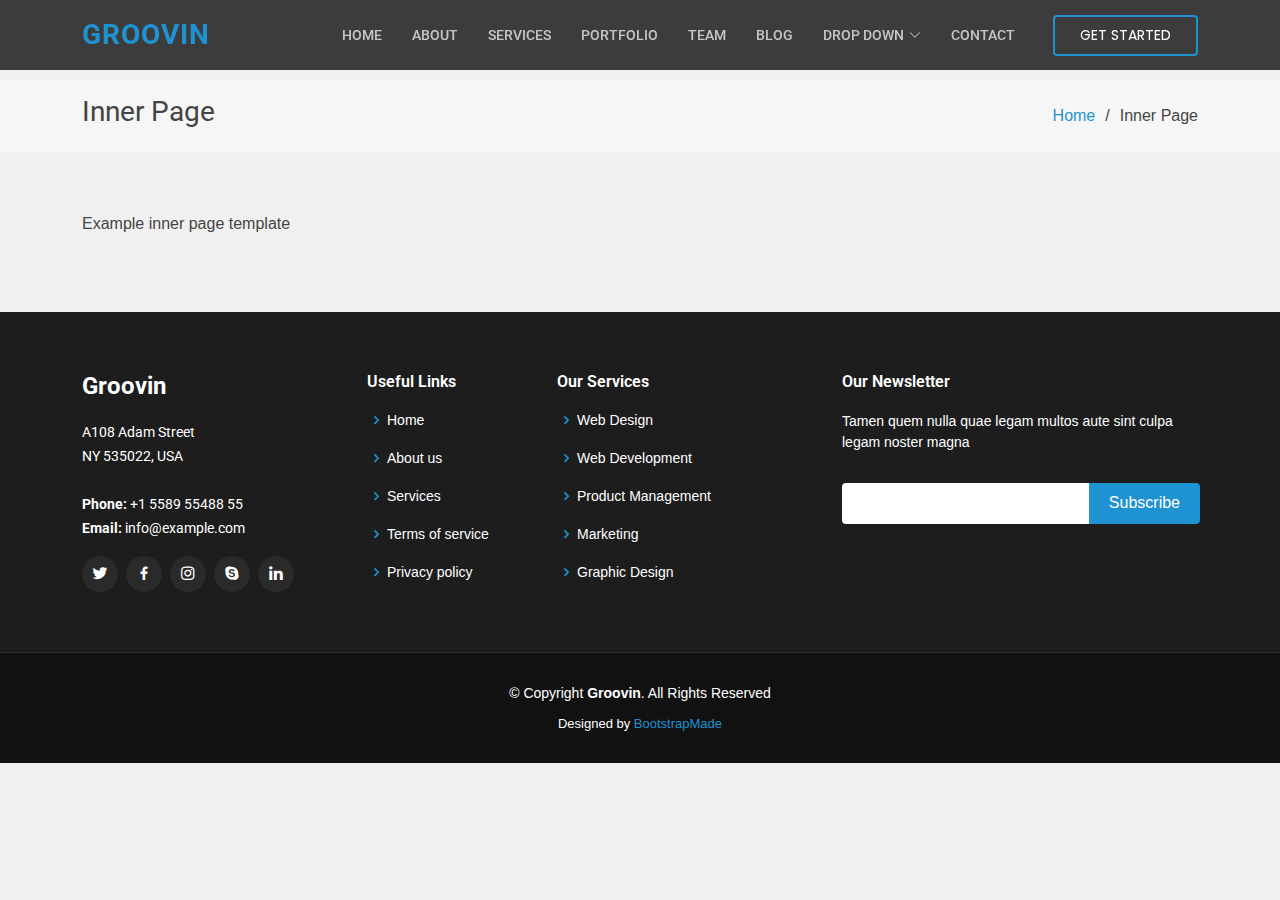
<file: inner-page.html>
<!DOCTYPE html>
<html lang="en">

<head>
  <meta charset="utf-8">
  <meta content="width=device-width, initial-scale=1.0" name="viewport">

  <title>Inner Page - Groovin Bootstrap Template</title>
  <meta content="" name="description">
  <meta content="" name="keywords">

  <!-- Favicons -->
  <link href="assets/img/favicon.png" rel="icon">
  <link href="assets/img/apple-touch-icon.png" rel="apple-touch-icon">

  <!-- Google Fonts -->
  <link href="https://fonts.googleapis.com/css?family=Open+Sans:300,300i,400,400i,600,600i,700,700i|Roboto:300,300i,400,400i,500,500i,600,600i,700,700i|Poppins:300,300i,400,400i,500,500i,600,600i,700,700i" rel="stylesheet">

  <!-- Vendor CSS Files -->
  <link href="assets/vendor/animate.css/animate.min.css" rel="stylesheet">
  <link href="assets/vendor/bootstrap/css/bootstrap.min.css" rel="stylesheet">
  <link href="assets/vendor/bootstrap-icons/bootstrap-icons.css" rel="stylesheet">
  <link href="assets/vendor/boxicons/css/boxicons.min.css" rel="stylesheet">
  <link href="assets/vendor/glightbox/css/glightbox.min.css" rel="stylesheet">
  <link href="assets/vendor/swiper/swiper-bundle.min.css" rel="stylesheet">

  <!-- Template Main CSS File -->
  <link href="assets/css/style.css" rel="stylesheet">

  <!-- =======================================================
  * Template Name: Groovin
  * Template URL: https://bootstrapmade.com/groovin-free-bootstrap-theme/
  * Updated: Mar 17 2024 with Bootstrap v5.3.3
  * Author: BootstrapMade.com
  * License: https://bootstrapmade.com/license/
  ======================================================== -->
</head>

<body>

  <!-- ======= Header ======= -->
  <header id="header" class="fixed-top d-flex align-items-center">
    <div class="container d-flex align-items-center justify-content-between">

      <h1 class="logo"><a href="index.html">Groovin</a></h1>
      <!-- Uncomment below if you prefer to use an image logo -->
      <!-- <a href="index.html" class="logo"><img src="assets/img/logo.png" alt="" class="img-fluid"></a>-->

      <nav id="navbar" class="navbar">
        <ul>
          <li><a class="nav-link scrollto " href="#hero">Home</a></li>
          <li><a class="nav-link scrollto" href="#about">About</a></li>
          <li><a class="nav-link scrollto" href="#services">Services</a></li>
          <li><a class="nav-link scrollto " href="#portfolio">Portfolio</a></li>
          <li><a class="nav-link scrollto" href="#team">Team</a></li>
          <li><a href="blog.html">Blog</a></li>
          <li class="dropdown"><a href="#"><span>Drop Down</span> <i class="bi bi-chevron-down"></i></a>
            <ul>
              <li><a href="#">Drop Down 1</a></li>
              <li class="dropdown"><a href="#"><span>Deep Drop Down</span> <i class="bi bi-chevron-right"></i></a>
                <ul>
                  <li><a href="#">Deep Drop Down 1</a></li>
                  <li><a href="#">Deep Drop Down 2</a></li>
                  <li><a href="#">Deep Drop Down 3</a></li>
                  <li><a href="#">Deep Drop Down 4</a></li>
                  <li><a href="#">Deep Drop Down 5</a></li>
                </ul>
              </li>
              <li><a href="#">Drop Down 2</a></li>
              <li><a href="#">Drop Down 3</a></li>
              <li><a href="#">Drop Down 4</a></li>
            </ul>
          </li>
          <li><a class="nav-link scrollto" href="#contact">Contact</a></li>
          <li><a class="getstarted scrollto" href="#about">Get Started</a></li>
        </ul>
        <i class="bi bi-list mobile-nav-toggle"></i>
      </nav><!-- .navbar -->

    </div>
  </header><!-- End Header -->

  <main id="main">

    <!-- ======= Breadcrumbs ======= -->
    <section class="breadcrumbs">
      <div class="container">

        <div class="d-flex justify-content-between align-items-center">
          <h2>Inner Page</h2>
          <ol>
            <li><a href="index.html">Home</a></li>
            <li>Inner Page</li>
          </ol>
        </div>

      </div>
    </section><!-- End Breadcrumbs -->

    <section class="inner-page">
      <div class="container">
        <p>
          Example inner page template
        </p>
      </div>
    </section>

  </main><!-- End #main -->

  <!-- ======= Footer ======= -->
  <footer id="footer">
    <div class="footer-top">
      <div class="container">
        <div class="row">

          <div class="col-lg-3 col-md-6">
            <div class="footer-info">
              <h3>Groovin</h3>
              <p>
                A108 Adam Street <br>
                NY 535022, USA<br><br>
                <strong>Phone:</strong> +1 5589 55488 55<br>
                <strong>Email:</strong> info@example.com<br>
              </p>
              <div class="social-links mt-3">
                <a href="#" class="twitter"><i class="bx bxl-twitter"></i></a>
                <a href="#" class="facebook"><i class="bx bxl-facebook"></i></a>
                <a href="#" class="instagram"><i class="bx bxl-instagram"></i></a>
                <a href="#" class="google-plus"><i class="bx bxl-skype"></i></a>
                <a href="#" class="linkedin"><i class="bx bxl-linkedin"></i></a>
              </div>
            </div>
          </div>

          <div class="col-lg-2 col-md-6 footer-links">
            <h4>Useful Links</h4>
            <ul>
              <li><i class="bx bx-chevron-right"></i> <a href="#">Home</a></li>
              <li><i class="bx bx-chevron-right"></i> <a href="#">About us</a></li>
              <li><i class="bx bx-chevron-right"></i> <a href="#">Services</a></li>
              <li><i class="bx bx-chevron-right"></i> <a href="#">Terms of service</a></li>
              <li><i class="bx bx-chevron-right"></i> <a href="#">Privacy policy</a></li>
            </ul>
          </div>

          <div class="col-lg-3 col-md-6 footer-links">
            <h4>Our Services</h4>
            <ul>
              <li><i class="bx bx-chevron-right"></i> <a href="#">Web Design</a></li>
              <li><i class="bx bx-chevron-right"></i> <a href="#">Web Development</a></li>
              <li><i class="bx bx-chevron-right"></i> <a href="#">Product Management</a></li>
              <li><i class="bx bx-chevron-right"></i> <a href="#">Marketing</a></li>
              <li><i class="bx bx-chevron-right"></i> <a href="#">Graphic Design</a></li>
            </ul>
          </div>

          <div class="col-lg-4 col-md-6 footer-newsletter">
            <h4>Our Newsletter</h4>
            <p>Tamen quem nulla quae legam multos aute sint culpa legam noster magna</p>
            <form action="" method="post">
              <input type="email" name="email"><input type="submit" value="Subscribe">
            </form>

          </div>

        </div>
      </div>
    </div>

    <div class="container">
      <div class="copyright">
        &copy; Copyright <strong><span>Groovin</span></strong>. All Rights Reserved
      </div>
      <div class="credits">
        <!-- All the links in the footer should remain intact. -->
        <!-- You can delete the links only if you purchased the pro version. -->
        <!-- Licensing information: https://bootstrapmade.com/license/ -->
        <!-- Purchase the pro version with working PHP/AJAX contact form: https://bootstrapmade.com/groovin-free-bootstrap-theme/ -->
        Designed by <a href="https://bootstrapmade.com/">BootstrapMade</a>
      </div>
    </div>
  </footer><!-- End Footer -->

  <a href="#" class="back-to-top d-flex align-items-center justify-content-center"><i class="bi bi-arrow-up-short"></i></a>

  <!-- Vendor JS Files -->
  <script src="assets/vendor/purecounter/purecounter_vanilla.js"></script>
  <script src="assets/vendor/bootstrap/js/bootstrap.bundle.min.js"></script>
  <script src="assets/vendor/glightbox/js/glightbox.min.js"></script>
  <script src="assets/vendor/isotope-layout/isotope.pkgd.min.js"></script>
  <script src="assets/vendor/swiper/swiper-bundle.min.js"></script>
  <script src="assets/vendor/php-email-form/validate.js"></script>

  <!-- Template Main JS File -->
  <script src="assets/js/main.js"></script>

</body>

</html>
</file>
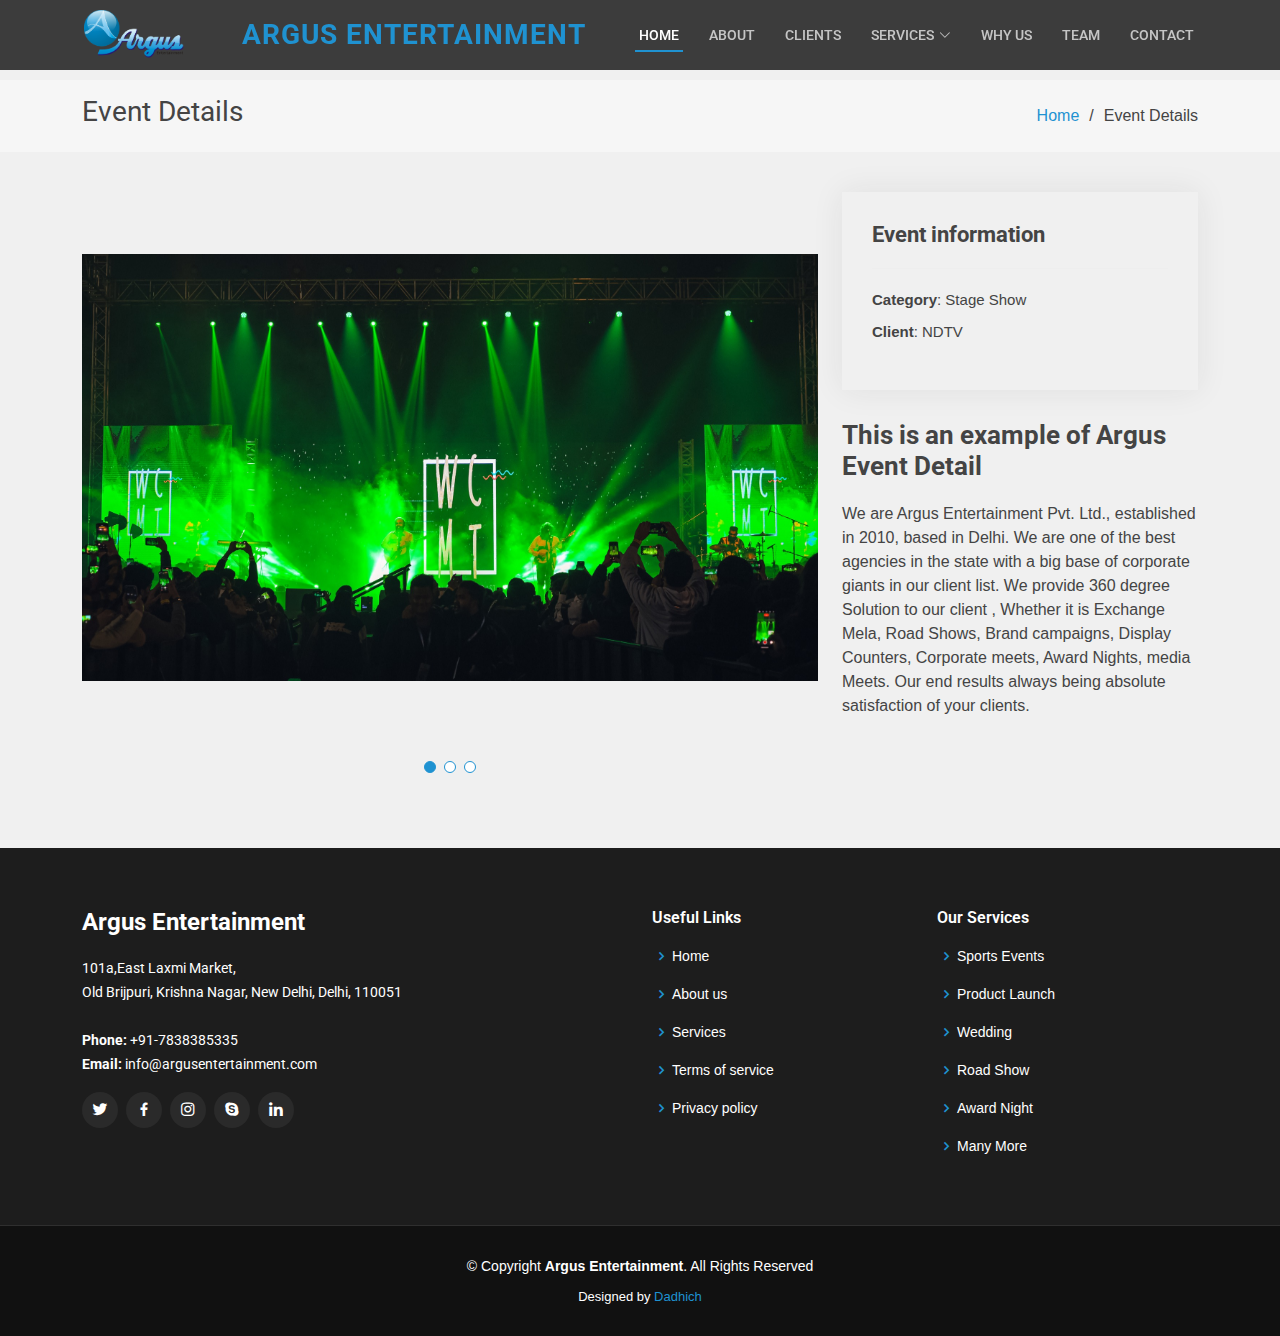
<file: portfolio-details.html>
<!DOCTYPE html>
<html lang="en">

<head>
  <meta charset="utf-8">
  <meta content="width=device-width, initial-scale=1.0" name="viewport">

  <title>Argus Entertainment</title>
  <meta content="" name="description">
  <meta content="" name="keywords">

  <!-- Favicons -->
  <link href="assets/img/favicon.ico" rel="icon">
  <link href="assets/img/apple-touch-icon.png" rel="apple-touch-icon">

  <!-- Google Fonts -->
  <link href="https://fonts.googleapis.com/css?family=Open+Sans:300,300i,400,400i,600,600i,700,700i|Roboto:300,300i,400,400i,500,500i,600,600i,700,700i|Poppins:300,300i,400,400i,500,500i,600,600i,700,700i" rel="stylesheet">

  <!-- Vendor CSS Files -->
  <link href="assets/vendor/animate.css/animate.min.css" rel="stylesheet">
  <link href="assets/vendor/bootstrap/css/bootstrap.min.css" rel="stylesheet">
  <link href="assets/vendor/bootstrap-icons/bootstrap-icons.css" rel="stylesheet">
  <link href="assets/vendor/boxicons/css/boxicons.min.css" rel="stylesheet">
  <link href="assets/vendor/glightbox/css/glightbox.min.css" rel="stylesheet">
  <link href="assets/vendor/swiper/swiper-bundle.min.css" rel="stylesheet">

  <!-- Template Main CSS File -->
  <link href="assets/css/style.css" rel="stylesheet">


</head>

<body>

  <!--Header-->
  <header id="header" class="fixed-top d-flex align-items-center">
    <div class="container d-flex align-items-center justify-content-between">
      <a href="index.html" class="logo_img"><img src="assets/img/argus_logo_full.png" alt="" class="img-fluid"></a>
      <h1 class="logo" ><a href="index.html">Argus Entertainment</a></h1>

      <nav id="navbar" class="navbar">
        <ul>
          <li><a class="nav-link scrollto active" href="#hero">Home</a></li>
          <li><a class="nav-link scrollto" href="#about">About</a></li>
          <li><a class="nav-link scrollto " href="#clients">Clients</a></li>
          <li class="dropdown"><a href="#"><span>Services</span> <i class="bi bi-chevron-down"></i></a>
            <ul>
              <li class="dropdown"><a href="#"><span>Shows</span> <i class="bi bi-chevron-right"></i></a>
                <ul>
                  <li><a href="#services">Road Show</a></li>
                  <li><a href="#services">Stage Show</a></li>
                  <li><a href="#services">Fashion Show</a></li>

                </ul>
              </li>
              <li><a href="#services">Award Night</a></li>
              <li><a href="#services">Exhibition Hall</a></li>
              <li><a href="#services">Store Branding</a></li>
              <li><a href="#services">Sports Event</a></li>
              <li><a href="#services">Conrporate Meet</a></li>
              <li><a href="#services">Mall Activity</a></li>
              <li><a href="#services">Product Launch</a></li>
              <li><a href="#services">Theme Party</a></li>
              <li><a href="#services">Wedding</a></li>
              <li><a href="#services">Artist Management</a></li>
              <li><a href="#services">Corporate Display</a></li>
              <li><a href="#services">RWA Activity</a></li>

            </ul>
          </li>
          <li><a class="nav-link scrollto" href="#why-us">Why Us</a></li>
          <li><a class="nav-link scrollto" href="#team">Team</a></li>

          <li><a class="nav-link scrollto" href="#contact">Contact</a></li>
          <!-- <li><a class="getstarted scrollto" href="#about">Get Started</a></li> -->
        </ul>
        <i class="bi bi-list mobile-nav-toggle"></i>
      </nav><!-- .navbar -->

    </div>
  </header><!-- End Header -->

  <main id="main">

    <!--Breadcrumbs-->
    <section id="breadcrumbs" class="breadcrumbs">
      <div class="container">

        <div class="d-flex justify-content-between align-items-center">
          <h2>Event Details</h2>
          <ol>
            <li><a href="index.html">Home</a></li>
            <li>Event Details</li>
          </ol>
        </div>

      </div>
    </section><!-- End Breadcrumbs -->

    <!-- ======= Portfolio Details Section ======= -->
    <section id="portfolio-details" class="portfolio-details">
      <div class="container">

        <div class="row gy-4">

          <div class="col-lg-8">
            <div class="portfolio-details-slider swiper">
              <div class="swiper-wrapper align-items-center">

                <div class="swiper-slide">
                  <img src="assets/img/portfolio/stage1.jpg" alt="">
                </div>

                <div class="swiper-slide">
                  <img src="assets/img/portfolio/stage2.jpg" alt="">
                </div>

                <div class="swiper-slide">
                  <img src="assets/img/portfolio/stage3.jpg" alt="">
                </div>

              </div>
              <div class="swiper-pagination"></div>
            </div>
          </div>

          <div class="col-lg-4">
            <div class="portfolio-info">
              <h3>Event information</h3>
              <ul>
                <li><strong>Category</strong>: Stage Show</li>
                <li><strong>Client</strong>: NDTV</li>
              </ul>
            </div>
            <div class="portfolio-description">
              <h2>This is an example of Argus Event Detail</h2>
              <p>
                We are Argus Entertainment Pvt. Ltd., established in 2010, based in Delhi. We are one of the best agencies in the state with a big base of corporate giants in our client list. We provide 360 degree Solution to our client , Whether it is Exchange Mela, Road Shows, Brand campaigns, Display Counters, Corporate meets, Award Nights, media Meets. Our end results always being absolute satisfaction of your clients.</p>
            </div>
          </div>

        </div>

      </div>
    </section><!-- End Portfolio Details Section -->

  </main><!-- End #main -->

  <!-- ======= Footer ======= -->
  <footer id="footer">
    <div class="footer-top">
      <div class="container">
        <div class="row">

          <div class="col-lg-6 col-md-6">
            <div class="footer-info">
              <h3>Argus Entertainment</h3>
              <p>
                101a,East Laxmi Market,<br>
                Old Brijpuri, Krishna Nagar, New Delhi, Delhi, 110051<br><br>
                <strong>Phone:</strong> +91-7838385335<br>
                <strong>Email:</strong> info@argusentertainment.com<br>
              </p>
              <div class="social-links mt-3">
                <a href="#" class="twitter"><i class="bx bxl-twitter"></i></a>
                <a href="#" class="facebook"><i class="bx bxl-facebook"></i></a>
                <a href="#" class="instagram"><i class="bx bxl-instagram"></i></a>
                <a href="#" class="google-plus"><i class="bx bxl-skype"></i></a>
                <a href="#" class="linkedin"><i class="bx bxl-linkedin"></i></a>
              </div>
            </div>
          </div>

          <div class="col-lg-3 col-md-12 footer-links">
            <h4>Useful Links</h4>
            <ul>
              <li><i class="bx bx-chevron-right"></i> <a href="#Home">Home</a></li>
              <li><i class="bx bx-chevron-right"></i> <a href="#about">About us</a></li>
              <li><i class="bx bx-chevron-right"></i> <a href="#">Services</a></li>
              <li><i class="bx bx-chevron-right"></i> <a href="#">Terms of service</a></li>
              <li><i class="bx bx-chevron-right"></i> <a href="#">Privacy policy</a></li>
            </ul>
          </div>

          <div class="col-lg-3 col-md-12 footer-links">
            <h4>Our Services</h4>
            <ul>
              <li><i class="bx bx-chevron-right"></i> <a href="#services">Sports Events</a></li>
              <li><i class="bx bx-chevron-right"></i> <a href="#services">Product Launch</a></li>
              <li><i class="bx bx-chevron-right"></i> <a href="#services">Wedding</a></li>
              <li><i class="bx bx-chevron-right"></i> <a href="#services">Road Show</a></li>
              <li><i class="bx bx-chevron-right"></i> <a href="#services">Award Night</a></li>
              <li><i class="bx bx-chevron-right"></i> <a href="#services">Many More</a></li>
            </ul>
          </div>

        </div>
      </div>
    </div>

    <div class="container">
      <div class="copyright">
        &copy; Copyright <strong><span>Argus Entertainment</span></strong>. All Rights Reserved
      </div>
      <div class="credits">
        Designed by <a href="">Dadhich</a>
      </div>
    </div>
  </footer><!-- End Footer -->

  <a href="#" class="back-to-top d-flex align-items-center justify-content-center"><i class="bi bi-arrow-up-short"></i></a>

  <!-- Vendor JS Files -->
  <script src="assets/vendor/purecounter/purecounter_vanilla.js"></script>
  <script src="assets/vendor/bootstrap/js/bootstrap.bundle.min.js"></script>
  <script src="assets/vendor/glightbox/js/glightbox.min.js"></script>
  <script src="assets/vendor/isotope-layout/isotope.pkgd.min.js"></script>
  <script src="assets/vendor/swiper/swiper-bundle.min.js"></script>
  <script src="assets/vendor/php-email-form/validate.js"></script>

  <!-- Template Main JS File -->
  <script src="assets/js/main.js"></script>

</body>

</html>
</file>
<file: assets/css/style.css>
body {
  font-family: "Open Sans", sans-serif;
  color: #444444;
}

a {
  color: #1f92d1;
  text-decoration: none;
}

a:hover {
  color: #74c92d;
  text-decoration: none;
}

h1,
h2,
h3,
h4,
h5,
h6 {
  font-family: "Roboto", sans-serif;
}

/*--------------------------------------------------------------
# Back to top button
--------------------------------------------------------------*/
.back-to-top {
  position: fixed;
  visibility: hidden;
  opacity: 0;
  right: 15px;
  bottom: 15px;
  z-index: 996;
  background: #1f92d1;
  width: 40px;
  height: 40px;
  border-radius: 4px;
  transition: all 0.4s;
}

.back-to-top i {
  font-size: 28px;
  color: #fff;
  line-height: 0;
}

.back-to-top:hover {
  background: #1f92d1;
  color: #fff;
}

.back-to-top.active {
  visibility: visible;
  opacity: 1;
}

/*--------------------------------------------------------------
# Header
--------------------------------------------------------------*/
#header {
  background: rgba(0, 0, 0, 0.75);
  transition: all 0.5s;
  z-index: 997;
  height: 70px;
}

#header .logo {
  font-size: 28px;
  margin: 0;
  padding: 0;
  line-height: 1;
  font-weight: 700;
  letter-spacing: 1px;
  text-transform: uppercase;
}
.logo_img{
  margin-left: 2px;
  margin-right: 30px;
  width: 100px;
  height: 50px;
}
#header .logo a {
  color: #1f92d1;
}

#header .logo img {
  max-height: 40px;
}
.logo:hover {
  color: #1f92d1;
}
/*--------------------------------------------------------------
# Navigation Menu
--------------------------------------------------------------*/
/**
* Desktop Navigation 
*/
.navbar {
  padding: 0;
}

.navbar ul {
  margin: 0;
  padding: 0;
  display: flex;
  list-style: none;
  align-items: center;
}

.navbar li {
  position: relative;
}

.navbar>ul>li {
  white-space: nowrap;
  padding: 10px 0 10px 22px;
}

.navbar a,
.navbar a:focus {
  display: flex;
  align-items: center;
  justify-content: space-between;
  padding: 0 4px;
  font-family: "Roboto", sans-serif;
  font-size: 14px;
  font-weight: 500;
  color: rgba(255, 255, 255, 0.7);
  white-space: nowrap;
  transition: 0.3s;
  text-transform: uppercase;
  position: relative;
}

.navbar a i,
.navbar a:focus i {
  font-size: 12px;
  line-height: 0;
  margin-left: 5px;
}

.navbar>ul>li>a:before {
  content: "";
  position: absolute;
  width: 100%;
  height: 2px;
  bottom: -6px;
  left: 0;
  background-color: #1f92d1;
  visibility: hidden;
  width: 0px;
  transition: all 0.3s ease-in-out 0s;
}

.navbar a:hover:before,
.navbar li:hover>a:before,
.navbar .active:before {
  visibility: visible;
  width: 100%;
}

.navbar a:hover,
.navbar .active,
.navbar .active:focus,
.navbar li:hover>a {
  color: #fff;
}

.navbar .getstarted,
.navbar .getstarted:focus {
  padding: 8px 25px;
  margin-left: 12px;
  border-radius: 4px;
  color: #fff;
  font-weight: 400;
  font-family: "Poppins", sans-serif;
  border: 2px solid #1f92d1;
}

.navbar .getstarted:hover,
.navbar .getstarted:focus:hover {
  color: #fff;
  background: #1f92d1;
}

.navbar .getstarted:hover:before,
.navbar li:hover>.getstarted:before {
  visibility: hidden;
}

.navbar .dropdown ul {
  display: block;
  position: absolute;
  left: 22px;
  top: calc(100% + 30px);
  margin: 0;
  padding: 10px 0;
  z-index: 99;
  opacity: 0;
  visibility: hidden;
  background: #fff;
  box-shadow: 0px 0px 30px rgba(127, 137, 161, 0.25);
  transition: 0.3s;
  overflow: scroll;
  max-height: 1000%;
}

.navbar .dropdown ul li {
  min-width: 200px;
}

.navbar .dropdown ul a {
  padding: 10px 20px;
  font-size: 14px;
  font-weight: 500;
  text-transform: none;
  color: #2a2a2a;
}

.navbar .dropdown ul a i {
  font-size: 12px;
}

.navbar .dropdown ul a:hover,
.navbar .dropdown ul .active:hover,
.navbar .dropdown ul li:hover>a {
  color: #1f92d1;
}

.navbar .dropdown:hover>ul {
  opacity: 1;
  top: 100%;
  visibility: visible;
}

.navbar .dropdown .dropdown ul {
  top: 0;
  left: calc(100% - 30px);
  visibility: hidden;
}

.navbar .dropdown .dropdown:hover>ul {
  opacity: 1;
  top: 0;
  left: 100%;
  visibility: visible;
}

@media (max-width: 1366px) {
  .navbar .dropdown .dropdown ul {
    left: -90%;
  }

  .navbar .dropdown .dropdown:hover>ul {
    left: -100%;
  }
}

/**
* Mobile Navigation 
*/
.mobile-nav-toggle {
  color: #fff;
  font-size: 28px;
  cursor: pointer;
  display: none;
  line-height: 0;
  transition: 0.5s;
}

.mobile-nav-toggle.bi-x {
  color: #1f92d1;
}

@media (max-width: 991px) {
  .mobile-nav-toggle {
    display: block;
  }

  .navbar ul {
    display: none;
  }
}

.navbar-mobile {
  position: fixed;
  overflow: hidden;
  top: 0;
  right: 0;
  left: 0;
  bottom: 0;
  background: rgba(17, 17, 17, 0.9);
  transition: 0.3s;
  z-index: 999;
}

.navbar-mobile .mobile-nav-toggle {
  position: absolute;
  top: 15px;
  right: 15px;
}

.navbar-mobile ul {
  display: block;
  position: absolute;
  top: 55px;
  right: 15px;
  bottom: 15px;
  left: 15px;
  padding: 10px 0;
  background-color: #fff;
  overflow-y: auto;
  transition: 0.3s;
}

.navbar-mobile a,
.navbar-mobile a:focus {
  padding: 10px 20px;
  font-size: 15px;
  color: #2a2a2a;
}

.navbar-mobile a:hover,
.navbar-mobile .active,
.navbar-mobile li:hover>a {
  color: #1f92d1;
}

.navbar-mobile>ul>li {
  white-space: nowrap;
  padding: 0;
}

.navbar-mobile a:hover:before,
.navbar-mobile li:hover>a:before,
.navbar-mobile .active:before {
  visibility: hidden;
}

.navbar-mobile .getstarted,
.navbar-mobile .getstarted:focus {
  margin: 15px;
  color: #1f92d1;
  padding-left: 15px;
}

.navbar-mobile .dropdown ul {
  position: static;
  display: none;
  margin: 10px 20px;
  padding: 10px 0;
  z-index: 99;
  opacity: 1;
  visibility: visible;
  background: #fff;
  box-shadow: 0px 0px 30px rgba(127, 137, 161, 0.25);
}

.navbar-mobile .dropdown ul li {
  min-width: 200px;
}

.navbar-mobile .dropdown ul a {
  padding: 10px 20px;
}

.navbar-mobile .dropdown ul a i {
  font-size: 12px;
}

.navbar-mobile .dropdown ul a:hover,
.navbar-mobile .dropdown ul .active:hover,
.navbar-mobile .dropdown ul li:hover>a {
  color: #1f92d1;
}

.navbar-mobile .dropdown>.dropdown-active {
  display: block;
}

/*--------------------------------------------------------------
# Hero Section
--------------------------------------------------------------*/
#hero {
  width: 100%;
  height: 100vh;
  background-color: rgba(17, 17, 17, 0.8);
  overflow: hidden;
  padding: 0;
}

#hero .carousel-item {
  width: 100%;
  height: 100vh;
  background-size: cover;
  background-position: center;
  background-repeat: no-repeat;
  position: relative;
  transition: 0.3;
}

#hero .carousel-item::before {
  content: "";
  background-color: rgba(0, 0, 0, 0.5);
  position: absolute;
  top: 0;
  right: 0;
  left: 0;
  bottom: 0;
}

#hero .carousel-container {
  display: flex;
  justify-content: center;
  align-items: center;
  position: absolute;
  bottom: 0;
  top: 0;
  left: 0;
  right: 0;
}

#hero .carousel-content {
  text-align: center;
}

#hero h2 {
  color: #fff;
  margin-bottom: 30px;
  font-size: 48px;
  font-weight: 700;
}

#hero h2 span {
  color: #1f92d1;
}

#hero p {
  width: 80%;
  animation-delay: 0.4s;
  margin: 0 auto 30px auto;
  color: #fff;
}

#hero .carousel-inner .carousel-item {
  transition-property: opacity;
  background-position: center top;
}

#hero .carousel-inner .carousel-item,
#hero .carousel-inner .active.carousel-item-start,
#hero .carousel-inner .active.carousel-item-end {
  opacity: 0;
}

#hero .carousel-inner .active,
#hero .carousel-inner .carousel-item-next.carousel-item-start,
#hero .carousel-inner .carousel-item-prev.carousel-item-end {
  opacity: 1;
  transition: 0.5s;
}

#hero .carousel-inner .carousel-item-next,
#hero .carousel-inner .carousel-item-prev,
#hero .carousel-inner .active.carousel-item-start,
#hero .carousel-inner .active.carousel-item-end {
  left: 0;
  transform: translate3d(0, 0, 0);
}

#hero .carousel-control-next-icon,
#hero .carousel-control-prev-icon {
  background: none;
  font-size: 30px;
  line-height: 0;
  width: auto;
  height: auto;
  background: rgba(255, 255, 255, 0.2);
  border-radius: 50px;
  transition: 0.3s;
  color: rgba(255, 255, 255, 0.5);
  width: 54px;
  height: 54px;
  display: flex;
  align-items: center;
  justify-content: center;
}

#hero .carousel-control-next-icon:hover,
#hero .carousel-control-prev-icon:hover {
  background: rgba(255, 255, 255, 0.3);
  color: rgba(255, 255, 255, 0.8);
}

#hero .carousel-indicators li {
  list-style-type: none;
  cursor: pointer;
  background: #fff;
  overflow: hidden;
  border: 0;
  width: 12px;
  height: 12px;
  border-radius: 50px;
  opacity: 0.6;
  transition: 0.3s;
}

#hero .carousel-indicators li.active {
  opacity: 1;
  background: #1f92d1;
}

#hero .btn-get-started {
  font-family: "Roboto", sans-serif;
  font-weight: 400;
  font-size: 14px;
  letter-spacing: 1px;
  display: inline-block;
  padding: 10px 32px 12px 32px;
  border-radius: 4px;
  transition: 0.5s;
  line-height: 1;
  margin: 10px;
  color: #fff;
  animation-delay: 0.8s;
  text-transform: uppercase;
  border: 2px solid #1f92d1;
  background: #1f92d1;
}

#hero .btn-get-started:hover {
  background: #1f92d1;
  border-color: #1f92d1;
  color: #fff;
}

@media (max-width: 768px) {
  #hero h2 {
    font-size: 28px;
  }
}

@media (min-width: 1024px) {
  #hero p {
    width: 60%;
  }

  #hero .carousel-control-prev,
  #hero .carousel-control-next {
    width: 5%;
  }
}

/*--------------------------------------------------------------
# Sections General
--------------------------------------------------------------*/
section {
  padding: 60px 0;
}

.section-bg {
  background-color: #f1f1f1;
}

.section-title {
  text-align: center;
  padding-bottom: 30px;
}

.section-title h2 {
  font-size: 32px;
  font-weight: bold;
  text-transform: uppercase;
  margin-bottom: 20px;
  padding-bottom: 0;
  color: #1f92d1;
}

.section-title p {
  margin-bottom: 0;
}

/*--------------------------------------------------------------
# About
--------------------------------------------------------------*/
.about .content {
  padding: 30px 0;
}

.about .content h3 {
  font-weight: 700;
  font-size: 34px;
}

.about .content p {
  margin-bottom: 0;
}

.about .content .icon-box {
  margin-top: 25px;
}

.about .content .icon-box h4 {
  font-size: 20px;
  font-weight: 700;
  margin: 5px 0 10px 60px;
}

.about .content .icon-box i {
  font-size: 48px;
  float: left;
  color: #1f92d1;
}

.about .content .icon-box p {
  font-size: 15px;
  color: #848484;
  margin-left: 60px;
}

.about .image {
  background: url("../img/portfolio/stage3.jpg") center center no-repeat;
  background-size: cover;
  min-height: 400px;
}

@media (max-width: 991px) {
  .about .image {
    text-align: center;
  }

  .about .image img {
    max-width: 80%;
  }
}

@media (max-width: 667px) {
  .about .image img {
    max-width: 100%;
  }
}

/*--------------------------------------------------------------
# Counts
--------------------------------------------------------------*/
.counts {
  padding: 0 0 30px 0;
}

.counts .count-box {
  padding: 30px;
  width: 100%;
}

.counts .count-box i {
  display: block;
  font-size: 44px;
  color: #1f92d1;
  float: left;
  line-height: 0;
}

.counts .count-box span {
  font-size: 48px;
  line-height: 40px;
  display: block;
  font-weight: 700;
  color: #2a2a2a;
  margin-left: 60px;
}

.counts .count-box p {
  padding: 15px 0 0 0;
  margin: 0 0 0 60px;
  font-family: "Roboto", sans-serif;
  font-size: 14px;
  color: #505050;
}

.counts .count-box a {
  font-weight: 600;
  display: block;
  margin-top: 20px;
  color: #505050;
  font-size: 15px;
  font-family: "Poppins", sans-serif;
  transition: ease-in-out 0.3s;
}

.counts .count-box a:hover {
  color: #777777;
}

/*--------------------------------------------------------------
# Clients
--------------------------------------------------------------*/
.clients {
  padding: 15px 0;
  text-align: center;
}

.clients img {
  max-width: 45%;
  transition: all 0.4s ease-in-out;
  display: inline-block;
  padding: 15px 0;
  filter: grayscale(100);
}

.clients img:hover {
  filter: none;
  transform: scale(1.15);
}

@media (max-width: 768px) {
  .clients img {
    max-width: 40%;
  }
}

/*--------------------------------------------------------------
# Services
--------------------------------------------------------------*/
.services .icon-box {
  margin-bottom: 20px;
  text-align: center;
}

.services .icon {
  display: inline-flex;
  justify-content: center;
  align-items: center;
  width: 80px;
  height: 80px;
  margin-bottom: 20px;
  background: #fff;
  border-radius: 50%;
  transition: 0.5s;
  color: #1f92d1;
  overflow: hidden;
  box-shadow: 0px 0 25px rgba(0, 0, 0, 0.15);
}

.services .icon i {
  font-size: 36px;
  line-height: 0;
}

.services:hover .icon {
  box-shadow: 0px 0 25px rgba(92, 159, 36, 0.3);
}

.services .title {
  font-weight: 600;
  margin-bottom: 15px;
  font-size: 18px;
  position: relative;
  padding-bottom: 15px;
}

.services .title a {
  color: #444444;
  transition: 0.3s;
}

.services .title a:hover {
  color: #1f92d1;
}

.services .title::after {
  content: "";
  position: absolute;
  display: block;
  width: 50px;
  height: 2px;
  background: #1f92d1;
  bottom: 0;
  left: calc(50% - 25px);
}

.services .description {
  line-height: 24px;
  font-size: 14px;
}

/*--------------------------------------------------------------
# Why Us
--------------------------------------------------------------*/
.why-us .box {
  padding: 50px 30px;
  box-shadow: 0px 2px 15px rgba(0, 0, 0, 0.1);
  transition: all ease-in-out 0.3s;
}

.why-us .box span {
  display: block;
  font-size: 28px;
  font-weight: 700;
  color: #1f92d1;
}

.why-us .box h4 {
  font-size: 24px;
  font-weight: 600;
  padding: 0;
  margin: 20px 0;
  color: #2a2a2a;
}

.why-us .box p {
  color: #aaaaaa;
  font-size: 15px;
  margin: 0;
  padding: 0;
}

.why-us .box:hover {
  background: #1f92d1;
  padding: 30px 30px 70px 30px;
  box-shadow: 10px 15px 30px rgba(0, 0, 0, 0.18);
}

.why-us .box:hover span,
.why-us .box:hover h4,
.why-us .box:hover p {
  color: #fff;
}

/*--------------------------------------------------------------
# Portfolio
--------------------------------------------------------------*/
.portfolio .portfolio-item {
  margin-bottom: 30px;
}

.portfolio #portfolio-flters {
  padding: 0;
  margin: 0 auto 20px auto;
  list-style: none;
  text-align: center;
}

.portfolio #portfolio-flters li {
  cursor: pointer;
  display: inline-block;
  padding: 8px 15px 10px 15px;
  font-size: 14px;
  font-weight: 600;
  line-height: 1;
  text-transform: uppercase;
  color: #444444;
  margin-bottom: 5px;
  transition: all 0.3s ease-in-out;
  border-radius: 3px;
}

.portfolio #portfolio-flters li:hover,
.portfolio #portfolio-flters li.filter-active {
  color: #fff;
  background: #1f92d1;
}

.portfolio #portfolio-flters li:last-child {
  margin-right: 0;
}

.portfolio .portfolio-wrap {
  transition: 0.3s;
  position: relative;
  overflow: hidden;
  z-index: 1;
  background: rgba(42, 42, 42, 0.7);
}

.portfolio .portfolio-wrap::before {
  content: "";
  background: rgba(42, 42, 42, 0.7);
  position: absolute;
  left: 0;
  right: 0;
  top: 0;
  bottom: 0;
  transition: all ease-in-out 0.3s;
  z-index: 2;
  opacity: 0;
}

.portfolio .portfolio-wrap img {
  transition: all ease-in-out 0.3s;
}

.portfolio .portfolio-wrap .portfolio-info {
  opacity: 0;
  position: absolute;
  top: 0;
  left: 0;
  right: 0;
  bottom: 0;
  z-index: 3;
  transition: all ease-in-out 0.3s;
  display: flex;
  flex-direction: column;
  justify-content: flex-end;
  align-items: flex-start;
  padding: 20px;
}

.portfolio .portfolio-wrap .portfolio-info h4 {
  font-size: 20px;
  color: #fff;
  font-weight: 600;
}

.portfolio .portfolio-wrap .portfolio-info p {
  color: rgba(255, 255, 255, 0.7);
  font-size: 14px;
  text-transform: uppercase;
  padding: 0;
  margin: 0;
  font-style: italic;
}

.portfolio .portfolio-wrap .portfolio-links {
  text-align: center;
  z-index: 4;
}

.portfolio .portfolio-wrap .portfolio-links a {
  color: #fff;
  margin: 0 5px 0 0;
  font-size: 28px;
  display: inline-block;
  transition: 0.3s;
}

.portfolio .portfolio-wrap .portfolio-links a:hover {
  color: #1f92d1;
}

.portfolio .portfolio-wrap:hover::before {
  opacity: 1;
}

.portfolio .portfolio-wrap:hover img {
  transform: scale(1.2);
}

.portfolio .portfolio-wrap:hover .portfolio-info {
  opacity: 1;
}

/*--------------------------------------------------------------
# Portfolio Details
--------------------------------------------------------------*/
.portfolio-details {
  padding-top: 40px;
}

.portfolio-details .portfolio-details-slider img {
  width: 100%;
}

.portfolio-details .portfolio-details-slider .swiper-pagination {
  margin-top: 20px;
  position: relative;
}

.portfolio-details .portfolio-details-slider .swiper-pagination .swiper-pagination-bullet {
  width: 12px;
  height: 12px;
  background-color: #fff;
  opacity: 1;
  border: 1px solid #1f92d1;
}

.portfolio-details .portfolio-details-slider .swiper-pagination .swiper-pagination-bullet-active {
  background-color: #1f92d1;
}

.portfolio-details .portfolio-info {
  padding: 30px;
  box-shadow: 0px 0 30px rgba(42, 42, 42, 0.08);
}

.portfolio-details .portfolio-info h3 {
  font-size: 22px;
  font-weight: 700;
  margin-bottom: 20px;
  padding-bottom: 20px;
  border-bottom: 1px solid #eee;
}

.portfolio-details .portfolio-info ul {
  list-style: none;
  padding: 0;
  font-size: 15px;
}

.portfolio-details .portfolio-info ul li+li {
  margin-top: 10px;
}

.portfolio-details .portfolio-description {
  padding-top: 30px;
}

.portfolio-details .portfolio-description h2 {
  font-size: 26px;
  font-weight: 700;
  margin-bottom: 20px;
}

.portfolio-details .portfolio-description p {
  padding: 0;
}

/*--------------------------------------------------------------
# Team
--------------------------------------------------------------*/
.team {
  background: #fff;
  padding: 60px 0;
}

.team .member {
  text-align: center;
  margin-bottom: 20px;
  background: #343a40;
  position: relative;
}

.team .member .member-info {
  opacity: 0;
  display: flex;
  justify-content: center;
  align-items: center;
  position: absolute;
  bottom: 0;
  top: 0;
  left: 0;
  right: 0;
  transition: 0.2s;
}

.team .member .member-info-content {
  margin-top: -50px;
  transition: margin 0.2s;
}

.team .member:hover .member-info {
  background: rgba(0, 0, 0, 0.7);
  opacity: 1;
  transition: 0.4s;
}

.team .member:hover .member-info-content {
  margin-top: 0;
  transition: margin 0.4s;
}

.team .member h4 {
  font-weight: 700;
  margin-bottom: 2px;
  font-size: 18px;
  color: #fff;
}

.team .member span {
  font-style: italic;
  display: block;
  font-size: 13px;
  color: #fff;
}

.team .member .social {
  margin-top: 15px;
}

.team .member .social a {
  transition: color 0.3s;
  color: #fff;
}

.team .member .social a:hover {
  color: #1f92d1;
}

.team .member .social i {
  font-size: 18px;
  margin: 0 2px;
}
@media (max-width: 768px) {
  .team .member {
    text-align: center;
    background: #343a40;
  }

  .team .member .member-info {
    position: static;
    opacity: 1;
    background: none;
    flex-direction: column;
    justify-content: center;
    align-items: center;
    margin-top: 10px;
  }

  .team .member .member-info-content {
    margin-top: 0;
    color: #fff;
  }

  .team .member:hover .member-info {
    background: none;
  }

  .team .member:hover .member-info-content {
    margin-top: 0;
  }

  .team .member img {
    width: 100%;
  }
}
/*--------------------------------------------------------------
# Pricing
--------------------------------------------------------------*/
.pricing .box {
  padding: 20px;
  background: #f7f7f7;
  text-align: center;
  border-radius: 8px;
  position: relative;
  overflow: hidden;
}

.pricing .box h3 {
  font-weight: 400;
  padding: 15px;
  margin-top: 15px;
  font-size: 18px;
  font-weight: 600;
  color: #2a2a2a;
}

.pricing .box h4 {
  font-size: 42px;
  color: #1f92d1;
  font-weight: 500;
  font-family: "Open Sans", sans-serif;
  margin-bottom: 20px;
}

.pricing .box h4 sup {
  font-size: 20px;
  top: -15px;
  left: -3px;
}

.pricing .box h4 span {
  color: #bababa;
  font-size: 16px;
  font-weight: 300;
}

.pricing .box ul {
  padding: 0;
  list-style: none;
  color: #2a2a2a;
  text-align: center;
  line-height: 20px;
  font-size: 14px;
}

.pricing .box ul li {
  padding-bottom: 16px;
}

.pricing .box ul i {
  color: #1f92d1;
  font-size: 18px;
  padding-right: 4px;
}

.pricing .box ul .na {
  color: #ccc;
  text-decoration: line-through;
}

.pricing .box .btn-wrap {
  padding: 15px;
  text-align: center;
}

.pricing .box .btn-buy {
  display: inline-block;
  padding: 10px 40px 12px 40px;
  border-radius: 4px;
  border: 2px solid #1f92d1;
  color: #1f92d1;
  font-size: 14px;
  font-weight: 400;
  font-family: "Roboto", sans-serif;
  font-weight: 600;
  transition: 0.3s;
}

.pricing .box .btn-buy:hover {
  background: #1f92d1;
  color: #fff;
}

.pricing .recommended {
  background: #1f92d1;
}

.pricing .recommended h3,
.pricing .recommended h4,
.pricing .recommended h4 span,
.pricing .recommended ul,
.pricing .recommended ul .na {
  color: #fff;
}

.pricing .recommended .btn-buy {
  background: rgba(255, 255, 255, 0.1);
  border-color: rgba(255, 255, 255, 0.3);
  color: #fff;
}

.pricing .recommended .btn-buy:hover {
  background: #fff;
  border-color: #fff;
  color: #1f92d1;
}

/*--------------------------------------------------------------
# Frequently Asked Questions
--------------------------------------------------------------*/
.faq .faq-list {
  padding: 0 100px;
}

.faq .faq-list ul {
  padding: 0;
  list-style: none;
}

.faq .faq-list li+li {
  margin-top: 15px;
}

.faq .faq-list li {
  padding: 20px;
  background: #fff;
  border-radius: 4px;
  position: relative;
}

.faq .faq-list a {
  display: block;
  position: relative;
  font-family: "Poppins", sans-serif;
  font-size: 16px;
  line-height: 24px;
  font-weight: 500;
  padding: 0 30px;
  outline: none;
  cursor: pointer;
}

.faq .faq-list .icon-help {
  font-size: 24px;
  position: absolute;
  right: 0;
  left: 20px;
  color: #1f92d1;
}

.faq .faq-list .icon-show,
.faq .faq-list .icon-close {
  font-size: 24px;
  position: absolute;
  right: 0;
  top: 0;
}

.faq .faq-list p {
  margin-bottom: 0;
  padding: 10px 0 0 0;
}

.faq .faq-list .icon-show {
  display: none;
}

.faq .faq-list a.collapsed {
  color: #343a40;
}

.faq .faq-list a.collapsed:hover {
  color: #1f92d1;
}

.faq .faq-list a.collapsed .icon-show {
  display: inline-block;
}

.faq .faq-list a.collapsed .icon-close {
  display: none;
}

@media (max-width: 1200px) {
  .faq .faq-list {
    padding: 0;
  }
}

/*--------------------------------------------------------------
# Contact
--------------------------------------------------------------*/
.contact .contact-info {
  margin-bottom: 20px;
  text-align: center;
}

.contact .contact-info i {
  font-size: 48px;
  display: inline-block;
  margin-bottom: 10px;
  color: #1f92d1;
}

.contact .contact-info address,
.contact .contact-info p {
  margin-bottom: 0;
  color: #000;
}

.contact .contact-info h3 {
  font-size: 18px;
  margin-bottom: 15px;
  font-weight: bold;
  text-transform: uppercase;
  color: #999;
}

.contact .contact-info a {
  color: #000;
}

.contact .contact-info a:hover {
  color: #1f92d1;
}

.contact .contact-address,
.contact .contact-phone,
.contact .contact-email {
  margin-bottom: 20px;
}

.contact .php-email-form .error-message {
  display: none;
  color: #fff;
  background: #ed3c0d;
  text-align: left;
  padding: 15px;
  font-weight: 600;
}

.contact .php-email-form .error-message br+br {
  margin-top: 25px;
}

.contact .php-email-form .sent-message {
  display: none;
  color: #fff;
  background: #1f92d1;
  text-align: center;
  padding: 15px;
  font-weight: 600;
}

.contact .php-email-form .loading {
  display: none;
  background: #fff;
  text-align: center;
  padding: 15px;
}

.contact .php-email-form .loading:before {
  content: "";
  display: inline-block;
  border-radius: 50%;
  width: 24px;
  height: 24px;
  margin: 0 10px -6px 0;
  border: 3px solid #1f92d1;
  border-top-color: #eee;
  animation: animate-loading 1s linear infinite;
}

.contact .php-email-form input,
.contact .php-email-form textarea {
  border-radius: 0;
  box-shadow: none;
  font-size: 14px;
  height: auto;
  padding: 10px 15px;
  border-radius: 4px;
}

.contact .php-email-form input:focus,
.contact .php-email-form textarea:focus {
  border-color: #1f92d1;
}

.contact .php-email-form button[type=submit] {
  background: #1f92d1;
  border: 0;
  padding: 10px 30px 12px 30px;
  color: #fff;
  transition: 0.4s;
  border-radius: 4px;
}

.contact .php-email-form button[type=submit]:hover {
  background: #1f92d1;
}

@keyframes animate-loading {
  0% {
    transform: rotate(0deg);
  }

  100% {
    transform: rotate(360deg);
  }
}

@media (min-width: 768px) {
  .contact .contact-phone {
    border-left: 1px solid #ddd;
    border-right: 1px solid #ddd;
  }

  .contact .contact-address,
  .contact .contact-phone,
  .contact .contact-email {
    padding: 20px 0;
  }
}

/*--------------------------------------------------------------
# Breadcrumbs
--------------------------------------------------------------*/
.breadcrumbs {
  padding: 15px 0;
  background: #f6f6f6;
  min-height: 40px;
  margin-top: 80px;
}

.breadcrumbs h2 {
  font-size: 28px;
  font-weight: 400;
}

.breadcrumbs ol {
  display: flex;
  flex-wrap: wrap;
  list-style: none;
  padding: 0;
  margin: 0;
}

.breadcrumbs ol li+li {
  padding-left: 10px;
}

.breadcrumbs ol li+li::before {
  display: inline-block;
  padding-right: 10px;
  color: #444444;
  content: "/";
}

@media (max-width: 768px) {
  .breadcrumbs .d-flex {
    display: block !important;
  }

  .breadcrumbs ol {
    display: block;
  }

  .breadcrumbs ol li {
    display: inline-block;
  }
}

/*--------------------------------------------------------------
# Footer
--------------------------------------------------------------*/
#footer {
  background: #111111;
  padding: 0 0 30px 0;
  color: #fff;
  font-size: 14px;
}

#footer .footer-top {
  background: #1d1d1d;
  border-bottom: 1px solid #2f2f2f;
  padding: 60px 0 30px 0;
}

#footer .footer-top .footer-info {
  margin-bottom: 30px;
}

#footer .footer-top .footer-info h3 {
  font-size: 24px;
  margin: 0 0 20px 0;
  padding: 2px 0 2px 0;
  line-height: 1;
  font-weight: 700;
}

#footer .footer-top .footer-info p {
  font-size: 14px;
  line-height: 24px;
  margin-bottom: 0;
  font-family: "Roboto", sans-serif;
  color: #fff;
}

#footer .footer-top .social-links a {
  font-size: 18px;
  display: inline-block;
  background: #2a2a2a;
  color: #fff;
  line-height: 1;
  padding: 8px 0;
  margin-right: 4px;
  border-radius: 50%;
  text-align: center;
  width: 36px;
  height: 36px;
  transition: 0.3s;
}

#footer .footer-top .social-links a:hover {
  background: #1f92d1;
  color: #fff;
  text-decoration: none;
}

#footer .footer-top h4 {
  font-size: 16px;
  font-weight: 600;
  color: #fff;
  position: relative;
  padding-bottom: 12px;
}

#footer .footer-top .footer-links {
  margin-bottom: 30px;
}

#footer .footer-top .footer-links ul {
  list-style: none;
  padding: 0;
  margin: 0;
}

#footer .footer-top .footer-links ul i {
  padding-right: 2px;
  color: #1f92d1;
  font-size: 18px;
  line-height: 1;
}

#footer .footer-top .footer-links ul li {
  padding: 10px 0;
  display: flex;
  align-items: center;
}

#footer .footer-top .footer-links ul li:first-child {
  padding-top: 0;
}

#footer .footer-top .footer-links ul a {
  color: #fff;
  transition: 0.3s;
  display: inline-block;
  line-height: 1;
}

#footer .footer-top .footer-links ul a:hover {
  color: #81d33d;
}

#footer .footer-top .footer-newsletter form {
  margin-top: 30px;
  background: #fff;
  padding: 6px 10px;
  position: relative;
  border-radius: 4px;
}

#footer .footer-top .footer-newsletter form input[type=email] {
  border: 0;
  padding: 4px;
  width: calc(100% - 110px);
}

#footer .footer-top .footer-newsletter form input[type=submit] {
  position: absolute;
  top: 0;
  right: -2px;
  bottom: 0;
  border: 0;
  background: none;
  font-size: 16px;
  padding: 0 20px;
  background: #1f92d1;
  color: #fff;
  transition: 0.3s;
  border-radius: 0 4px 4px 0;
}

#footer .footer-top .footer-newsletter form input[type=submit]:hover {
  background: #1f92d1;
}

#footer .copyright {
  text-align: center;
  padding-top: 30px;
}

#footer .credits {
  padding-top: 10px;
  text-align: center;
  font-size: 13px;
  color: #fff;
}



body {
  background-color: #f0f0f0;
  font-family: sans-serif;
  margin: 0;
  padding: 0;
}


.diagram {
  display: flex;
  flex-direction: column;
  align-items: center;
  padding: 40px;
  background-color: #fff;
  border: 1px solid #ddd;
  box-shadow: 0 0 15px rgba(0, 0, 0, 0.2);
  border-radius: 20px;
  width: 100%;
  max-width: 1200px;
  position: relative;
  margin-top: 90px;
}

.box {
  background-color: #fff;
  border: 2px solid #ddd;
  padding: 60px 20px 20px; /* Added extra padding at the top for the heading box */
  margin: 20px;
  text-align: center;
  border-radius: 10px;
  box-shadow: 0 0 15px rgba(0, 0, 0, 0.2);
  position: relative;
  width: 100%;
  max-width: 250px;
}
.directors{
    background-color: #ffffff;
    border: 2px solid #ffffff;
    padding: 20px 20px 20px; /*Added extra padding at the top for the heading box */
    margin: 20px;
    text-align: center;
    border-radius: 10px;
    box-shadow: 0 0 15px rgba(0, 0, 0, 0.2);
    position: relative;
    width: 100%;
    max-width: 250px;
  
}

.box-heading {
  background-color: #555e65; /* Vibrant blue for heading */
  border: 2px solid #1b2125; /* Slightly darker blue border */
  color: #000000;
  padding: 10px;
  text-align: center;
  border-radius: 5px;
  font-weight: bold;
  font-size: 1.2em;
  position: absolute;
  top: -5px; /* Adjusted to place the heading box inside the main box */
  left: 50%;
  transform: translateX(-50%);
  width: calc(100% - 0px); /* Adjusted to fit within the main box */
  box-shadow: 0 0 10px rgba(0, 0, 0, 0.2);
}
.box-heading-m {
  background-color: #C6F7D0; /* Vibrant blue for heading */
  border: 2px solid #00fd19; /* Slightly darker blue border */
  color: #000000;
  padding: 15px;
  text-align: center;
  border-radius: 5px;
  font-weight: bold;
  font-size: 1.1em;
  position: absolute;
  top: 0px; /* Adjusted to place the heading box inside the main box */
  left: 50%;
  transform: translateX(-50%);
  width: calc(100% - 0px); /* Adjusted to fit within the main box */
  box-shadow: 0 0 10px rgba(0, 0, 0, 0.2);
  margin-bottom: 10px;
}
.box-heading-c {
  background-color: #F7DC6F; /* Vibrant blue for heading */
  border: 2px solid #f2ff00; /* Slightly darker blue border */
  color: #000000;
  padding: 15px;
  text-align: center;
  border-radius: 5px;
  font-weight: bold;
  font-size: 1.2em;
  position: absolute;
  top: 0px; /* Adjusted to place the heading box inside the main box */
  left: 50%;
  transform: translateX(-50%);
  width: calc(100% - 0px); /* Adjusted to fit within the main box */
  box-shadow: 0 0 10px rgba(0, 0, 0, 0.2);
}
.box-heading-b {
  background-color: #D7BDE2; /* Vibrant blue for heading */
  border: 2px solid #a000fc; /* Slightly darker blue border */
  color: #000000;
  padding: 10px;
  text-align: center;
  border-radius: 5px;
  font-weight: bold;
  font-size: 1.2em;
  position: absolute;
  top: 0px; /* Adjusted to place the heading box inside the main box */
  left: 50%;
  transform: translateX(-50%);
  width: calc(100% - 0px); /* Adjusted to fit within the main box */
  box-shadow: 0 0 10px rgba(0, 0, 0, 0.2);
}
.box-heading-p {
  background-color: #FFC5C5; /* Vibrant blue for heading */
  border: 2px solid #ff03e6; /* Slightly darker blue border */
  color: #000000;
  padding: 10px;
  text-align: center;
  border-radius: 5px;
  font-weight: bold;
  font-size: 1.2em;
  position: absolute;
  top: 0px; /* Adjusted to place the heading box inside the main box */
  left: 50%;
  transform: translateX(-50%);
  width: calc(100% - 2px); /* Adjusted to fit within the main box */
  box-shadow: 0 0 10px rgba(0, 0, 0, 0.2);
}

.box-header {
  font-weight: bold;
  font-size: 1.5em;
  margin-bottom: 30px;
  color: #333;
}

.flow-container {
  display: flex;
  flex-wrap: nowrap;
  justify-content: center;
  width: 100%;
  position: relative;
  margin-top: 60px; /* Increased margin to avoid overlap with heading boxes */
}

.arrow-container {
  display: flex;
  flex-direction: column;
  align-items:baseline;
  padding: 0;
  position: relative;
  margin-right: 30px; /* Increased margin to space out arrows from text */
  margin-top: 20px;
}

.arrow {
  display: flex;
  align-items: center;
  margin: 10px 0; /* Increased spacing between arrows */
  position: relative;
  padding-right: 15px; /* Space for arrow to the right of text */
  font-size:12px;
}

.arrow::before {
  content: '➔';
  margin-right: 10px; /* Adjusted spacing for better alignment */
}

.box-green {
  background-color: #C6F7D0;
  border-color: #8BC34A;
}

.box-yellow {
  background-color: #F7DC6F;
  border-color: #F2C464;
}

.box-purple {
  background-color: #D7BDE2;
  border-color: #9C27B0;
}

.box-pink {
  background-color: #FFC5C5;
  border-color: #FF99CC;
}

.directors::after {
  content: '';
  position: absolute;
  top: 100%; /* Adjusted to place line directly below the box */
  left: 50%;
  transform: translateX(-50%);
  width: 2px;
  height: 60px; /* Increased height for a more prominent connection line */
  background-color: #000;
}

.flow-container::before {
  content: '';
  position: absolute;
  top: -30px; /* Adjusted to place line above the boxes */
  left: 50%;
  transform: translateX(-50%);
  width: calc(100% - 60px);
  height: 2px;
  background-color: #000;
}

.box-green::before,
.box-yellow::before,
.box-purple::before,
.box-pink::before {
  content: '';
  position: absolute;
  top: -60px; /* Adjusted to connect to the line */
  left: 50%;
  transform: translateX(-50%);
  width: 2px;
  height: 60px;
  background-color: #000;
}

@media (max-width: 768px) {
  .box {
      max-width: 100%;
      margin: 15px 0;
      padding: 50px 10px 10px; /* Adjust padding for smaller screens */
  }

  .flow-container {
      flex-direction: column;
      align-items: center;
  }

  .arrow-container {
      align-items: center;
      margin-right: 0; /* Remove margin on smaller screens */
  }

  .arrow {
      padding-right: 0; /* Remove padding on smaller screens */
  }

  .box-heading {
      font-size: 1em; /* Adjust font size on smaller screens */
      padding: 0px;
      top: 0px; /* Adjusted to fit within the box */
      width: calc(100% - 10px); /* Ensure it fits within the box */
  }

  .directors::after,
  .box-green::before,
  .box-yellow::before,
  .box-purple::before,
  .box-pink::before {
      display: none;
  }

  .flow-container::before {
      display: none;
  }
}
.counter-container {
  display: inline-flex;
  align-items: center;
}

.plus-sign {
  font-size: .9em; /* Adjust the size to match the counter */
  margin-left: 2px; /* Adjust spacing as needed */
  display: inline-block;

}
.clients_heading{
  padding: 40px;
  color:#1f92d1;
  font-size: 40px;
}
.fun_facts{
  padding: 40px;
  color:#1f92d1;
  font-size: 40px;
  text-align: center;
}
</file>
